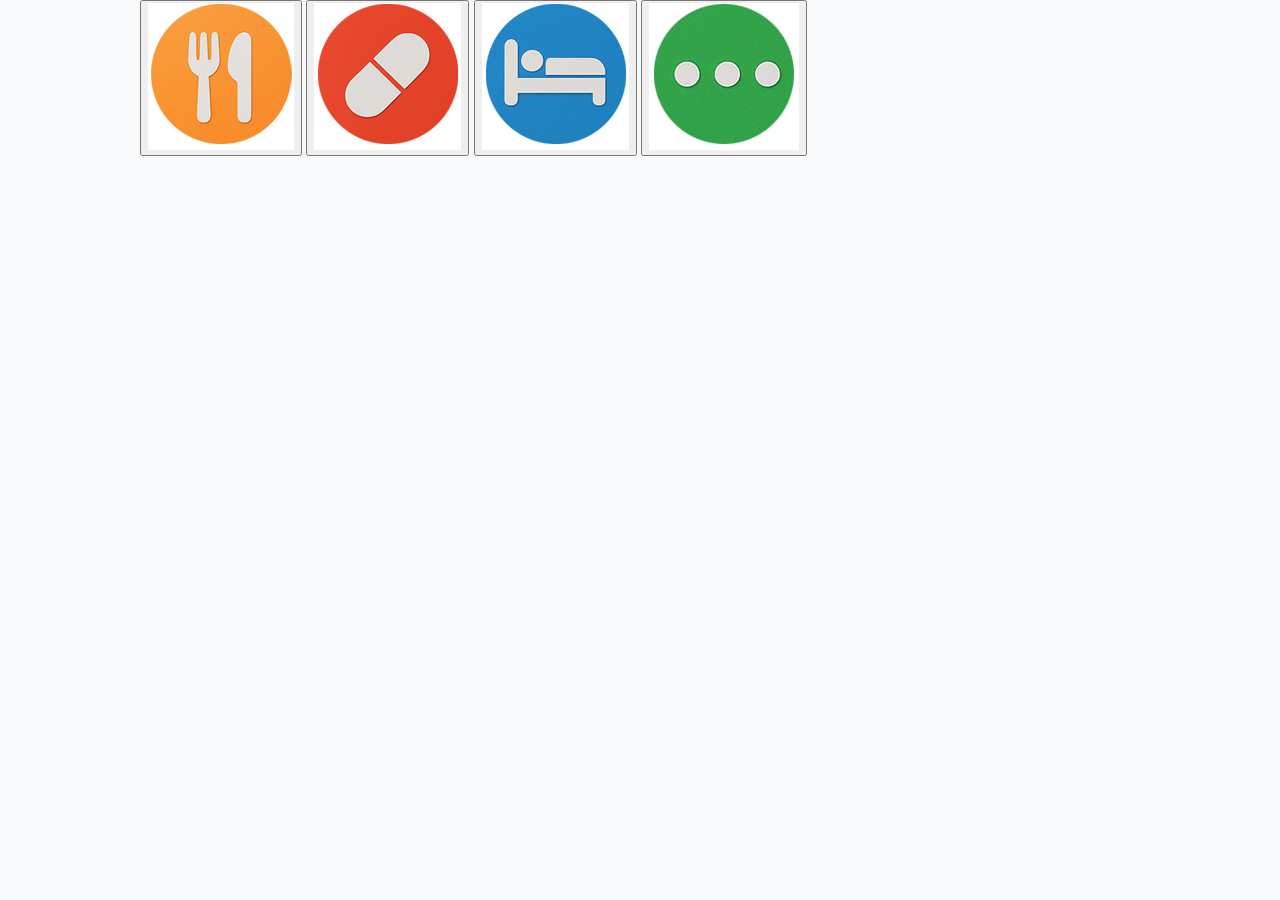
<file: index.html>
<!DOCTYPE html>
<html lang="ko">
  <head>
    <meta charset="UTF-8" />
    <meta name="viewport" content="width=device-width, initial-scale=1.0" />
    <title>온기로그</title>
    <link rel="stylesheet" href="css/style.css" />
  </head>
  <body>
    <div id="header-placeholder"></div>

    <main>
      <div class="action-buttons">
        <button onclick="recordAction('식사')">
          <img src="images/btn_eat.png" alt="식사" />
        </button>
        <button onclick="recordAction('약복용')">
          <img src="images/btn_pill.png" alt="약복용" />
        </button>
        <button onclick="recordAction('수면')">
          <img src="images/btn_sleep.png" alt="수면" />
        </button>
        <button onclick="recordAction('기타')">
          <img src="images/btn_etc.png" alt="기타" />
        </button>
      </div>

      <section class="date-display">
        <span id="today-date"></span>
      </section>

      <section class="log-list">
        <ul id="log-list"></ul>
      </section>
    </main>

    <div id="footer-placeholder"></div>

    <script src="js/common.js"></script>
    <script src="js/app.js"></script>
  </body>
</html>
</file>
<file: css/style.css>
/* ===================== 기본 설정 ===================== */
body {
  font-family: "Pretendard", "Arial", sans-serif;
  margin: 0 auto;
  padding: 0;
  background-color: #f8f9fa;
  color: #333;
  min-width: 400px;
  max-width: 1000px;
}

a {
  color: inherit;
  text-decoration: none;
}

/* ===================== 헤더 & 푸터 ===================== */
.header-container,
.footer-container {
  display: flex;
  justify-content: space-between;
  align-items: center;
  padding: 1rem;
  background-color: #fff;
  border-bottom: 1px solid #ccc;
  font-size: 1.5rem;
  color: #666;
}

.header-container i:hover,
.footer-container i:hover {
  color: #000000;
}

.header-left,
.header-right {
  display: flex;
  gap: 1rem;
  align-items: center;
}

.header-logo {
  flex-grow: 1;
  text-align: center;
}

.header-logo img {
  height: 32px;
}

#page-content {
}

.footer-container {
  position: fixed;
  bottom: 0;
  width: 100%;
  border-top: 1px solid #ccc;
}

.footer-nav {
  display: flex;
  justify-content: space-around;
  align-items: center;
  padding: 1rem 0;
}

/*
.footer-nav i {
  color: #666;
}

.footer-nav i:hover {
  color: #000;
}
*/

/* ===================== 카테고리 버튼 ===================== */
.category-buttons {
  display: flex;
  justify-content: space-around;
  padding: 2rem 2rem;
  background: #fff;
  gap: 10px;
}

.cat-btn {
  max-width: 80px;
  padding: 0;
  margin: 0;
  border: none;
  background: transparent;
  display: flex;
  align-items: center;
  justify-content: center;
}

.cat-btn img {
  width: 100%;
  height: auto;
  display: block;
  border: none;
  outline: none;
}

/* ===================== 날짜 선택 바 ===================== */
.date-bar {
  display: flex;
  justify-content: center;
  align-items: center;
  gap: 10px;
  margin: 1rem auto;
  width: fit-content;
}

.date-bar button {
  background: #999999;
  border: none;
  border-radius: 50%;
  width: 36px;
  height: 36px;
  cursor: pointer;
  color: #fff;
  transition: background 0.2s;
}

.date-bar button:hover {
  background: #e0e0e0;
}

.date-bar input[type="date"] {
  border: none;
  background: transparent;
  font-size: 16px;
  font-weight: bold;
  text-align: center;
  padding: 6px 10px;
  color: #333;
}

/* ===================== 로그 리스트 ===================== */
.timeline-list {
  list-style: none;
  padding: 0;
  margin: 0;
}

.timeline-list li {
  display: flex;
  align-items: center;
  padding: 1rem 2.5rem;
  background: #fff;
  border-bottom: 1px solid #eee;
}

.timeline-list li .dot {
  width: 10px;
  height: 10px;
  border-radius: 50%;
  margin-right: 10px;
}

.timeline-list li .time {
  min-width: 100px;
  font-weight: bold;
}

.timeline-list li .label {
  flex-grow: 1;
}

.timeline-list li i.fa-chevron-right {
  color: #999;
}

/* ===================== 패턴 페이지 ===================== */
.pattern-main {
  padding: 20px;
  background: #f9f9f9;
}

.pattern-toggle {
  display: flex;
  justify-content: center;
  gap: 10px;
  margin: 20px 0;
}

.pattern-toggle button {
  padding: 8px 16px;
  border: 1px solid #ccc;
  background: #fff;
  border-radius: 20px;
  cursor: pointer;
}

.pattern-toggle button:hover {
  background: #f0f0f0;
}

.pattern-table-section table {
  width: 100%;
  border-collapse: collapse;
  margin-bottom: 20px;
  background: #fff;
}

.pattern-table-section th,
.pattern-table-section td {
  padding: 12px;
  border: 1px solid #ddd;
  text-align: center;
}

.report-section {
  background: #fff;
  padding: 16px;
  border-radius: 8px;
  box-shadow: 0 2px 4px rgba(0, 0, 0, 0.05);
}

/* ===================== 차트 영역 ===================== */
.chart-section {
  text-align: center;
  padding: 20px 0;
}

#chart-container {
  transition: opacity 0.3s ease;
}

.chart-section .empty-message {
  color: #888;
  font-size: 2rem;
  padding: 1.5rem;
}

/*=================== 커뮤니티 영역 =====================*/
.community-main {
  padding: 1rem;
  background: #ffffff;
}

.community-title {
  font-size: 1.8rem;
  font-weight: bold;
  margin-bottom: 1rem;
}

.community-tab {
  display: flex;
  gap: 1rem;
  margin-bottom: 1rem;
}

.community-tab button {
  background: #f0f0f0;
  color: #333;
  border: none;
  padding: 0.5rem 1rem;
  border-radius: 20px;
  font-size: 1rem;
  cursor: pointer;
  transition: background 0.2s ease;
}

.community-tab button.active-tab {
  background: #000;
  color: #fbc531;
  font-weight: bold;
}

.post-list {
  list-style: none;
  padding: 0;
  margin: 0;
}

.post-item {
  background: #fff;
  padding: 1rem;
  border-bottom: 1px solid #eee;
}

.post-title {
  font-size: 1.2rem;
  font-weight: bold;
  margin-bottom: 0.25rem;
}

.post-snippet {
  color: #555;
  font-size: 0.95rem;
  margin-bottom: 0.5rem;
}

.post-meta {
  font-size: 0.85rem;
  color: #888;
  display: flex;
  gap: 1rem;
  align-items: center;
}

.floating-write-btn {
  position: fixed;
  right: 20px;
  bottom: 80px;
  width: 50px;
  height: 50px;
  background: #fbc531;
  color: #fff;
  border: none;
  border-radius: 50%;
  font-size: 20px;
  box-shadow: 0 2px 5px rgba(0, 0, 0, 0.2);
  cursor: pointer;
}
/*========================== mypage =================================*/
.mypage-container {
  padding: 20px;
  max-width: 480px;
  margin: 0 auto;
}

.profile-header {
  display: flex;
  justify-content: space-between;
  align-items: center;
}

.profile-header h1 {
  font-size: 1.4rem;
  font-weight: 600;
}

.back-btn,
.plus-btn {
  font-size: 1.5rem;
  background: none;
  border: none;
  color: var(--text-sub);
  cursor: pointer;
}

.profile-section {
  text-align: center;
  margin-top: 30px;
}

.profile-image {
  position: relative;
  display: inline-block;
}

.profile-image img {
  width: 120px;
  height: 120px;
  border-radius: 50%;
  object-fit: cover;
  border: 2px solid var(--border);
}

.camera-icon {
  position: absolute;
  bottom: 0;
  right: 0;
  background: #ffffff;
  border: 1px solid var(--border);
  border-radius: 50%;
  padding: 4px 6px;
  font-size: 0.85rem;
  color: var(--text-sub);
}

.profile-info h2 {
  margin-top: 12px;
  font-size: 1.2rem;
  font-weight: 600;
}

.birth {
  color: var(--text-sub);
  font-size: 0.95rem;
}

.gender {
  margin-left: 4px;
  color: #8888cc;
  font-weight: bold;
}

.edit-btn {
  margin-top: 10px;
  padding: 8px 20px;
  background-color: transparent;
  color: var(--accent);
  border: 1px solid var(--accent);
  border-radius: var(--radius);
  font-weight: 500;
  cursor: pointer;
}

.anniversary h3,
.caretaker h3 {
  font-size: 1.05rem;
  margin: 30px 0 10px;
  font-weight: 600;
}

.more {
  float: right;
  font-size: 0.9rem;
  color: var(--accent);
  cursor: pointer;
}

.anniversary ul {
  list-style: none;
  padding: 0;
  border-top: 1px solid var(--border);
}

.anniversary li {
  display: flex;
  justify-content: space-between;
  padding: 10px 0;
  border-bottom: 1px solid var(--border);
  color: var(--text-sub);
  font-size: 0.95rem;
}

.caretaker-item {
  display: flex;
  align-items: center;
  justify-content: space-between;
  padding: 12px 0;
  border-bottom: 1px solid var(--border);
}

.name {
  font-size: 1rem;
  font-weight: 500;
}

.role {
  margin-left: 5px;
  color: var(--text-sub);
  font-size: 0.9rem;
}

.me-tag {
  font-size: 0.85rem;
  color: var(--accent);
  margin-right: 10px;
  font-weight: 600;
}

.account-btn {
  font-size: 0.85rem;
  padding: 5px 10px;
  background: transparent;
  color: var(--accent);
  border: 1px solid var(--accent);
  border-radius: 20px;
  cursor: pointer;
}

.notice {
  margin-top: 30px;
  font-size: 0.85rem;
  color: var(--text-sub);
  line-height: 1.4;
  padding-bottom: 40px;
}

.bottom-banner {
  margin-top: 30px;
  text-align: center;
}
</file>
